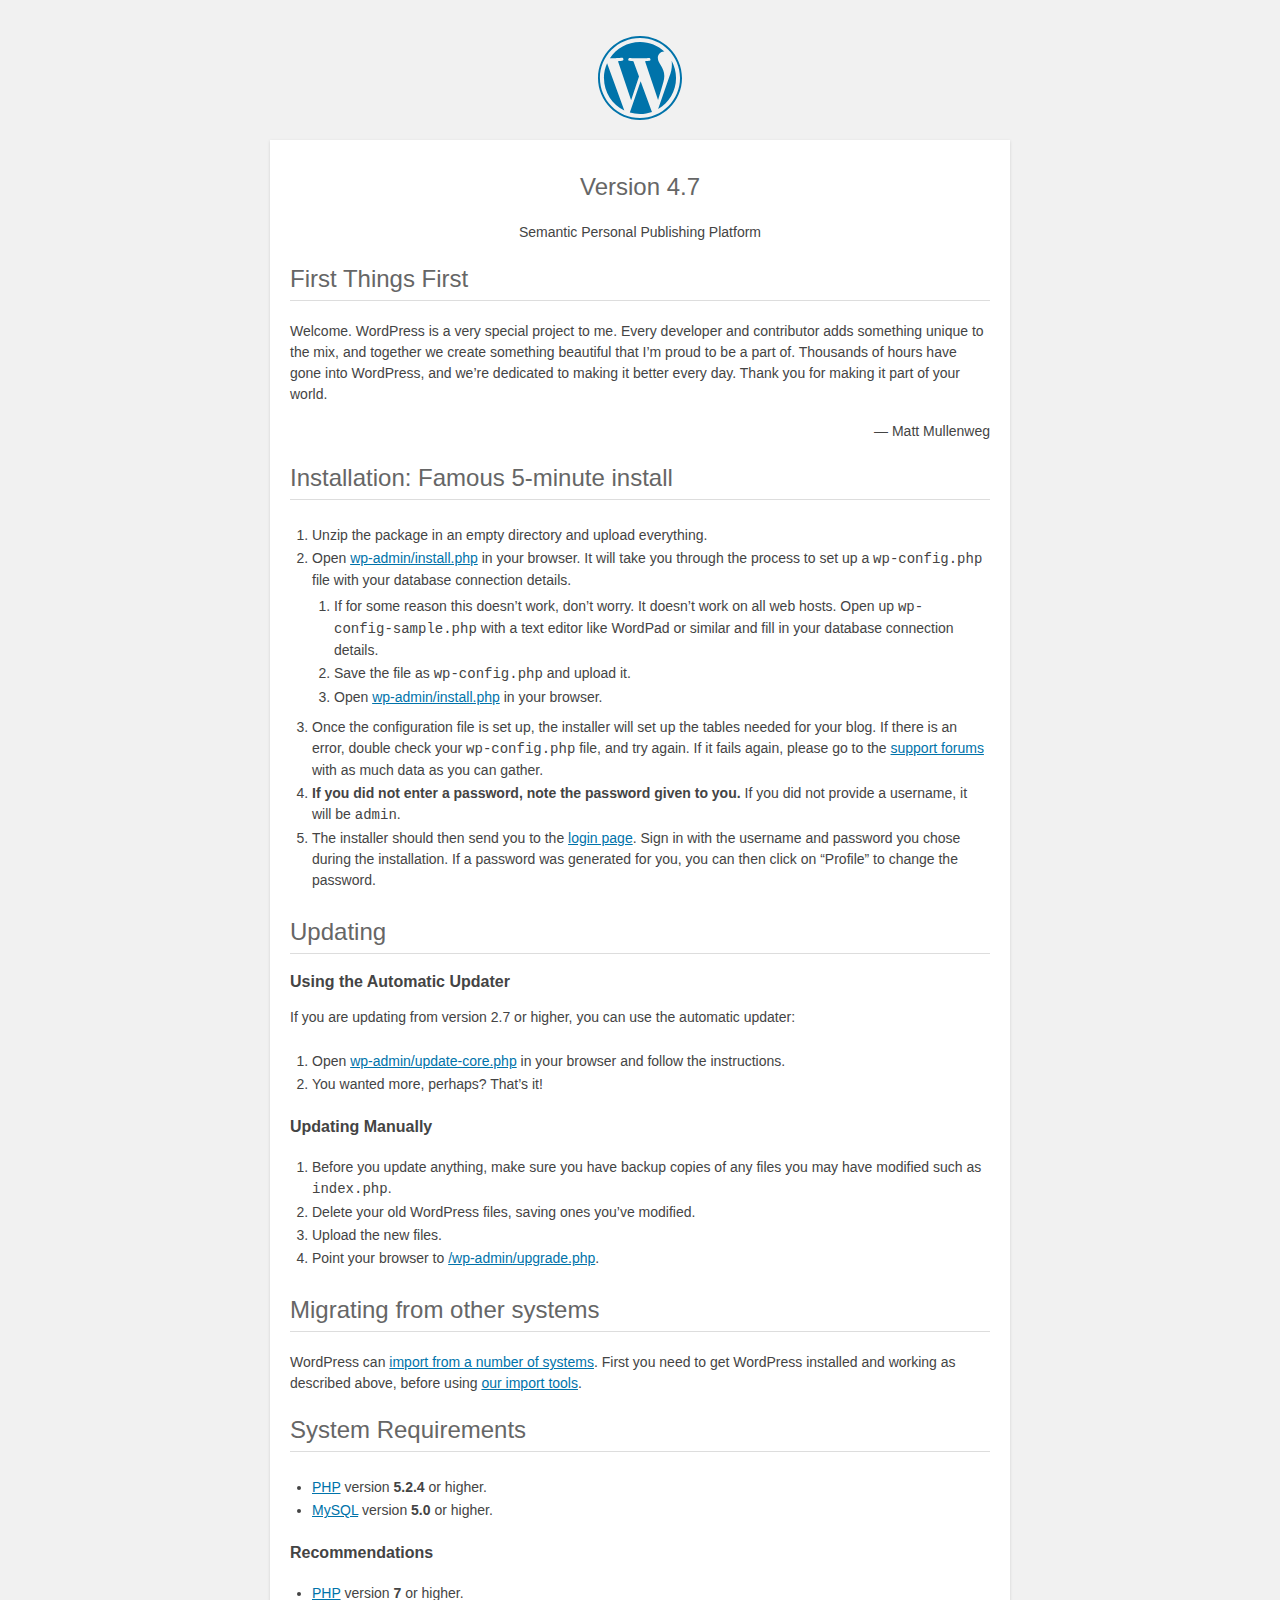
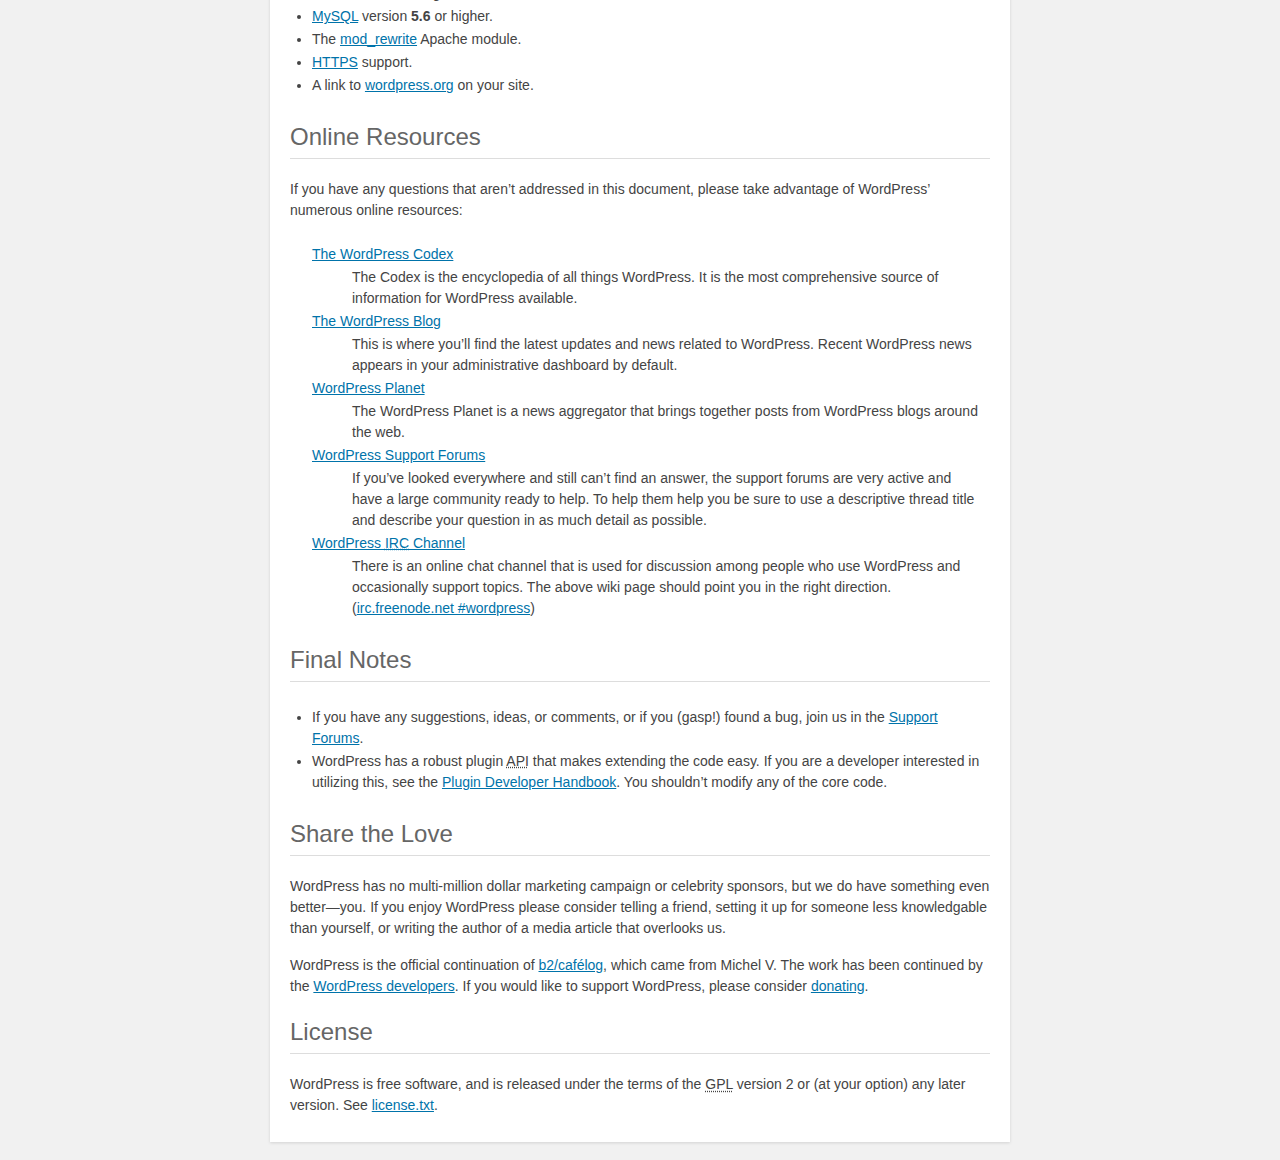
<file: blog/readme.html>
<!DOCTYPE html>
<html>
<head>
	<meta name="viewport" content="width=device-width" />
	<meta http-equiv="Content-Type" content="text/html; charset=utf-8" />
	<title>WordPress &#8250; ReadMe</title>
	<link rel="stylesheet" href="wp-admin/css/install.css?ver=20100228" type="text/css" />
</head>
<body>
<h1 id="logo">
	<a href="https://wordpress.org/"><img alt="WordPress" src="wp-admin/images/wordpress-logo.png" /></a>
	<br /> Version 4.7
</h1>
<p style="text-align: center">Semantic Personal Publishing Platform</p>

<h2>First Things First</h2>
<p>Welcome. WordPress is a very special project to me. Every developer and contributor adds something unique to the mix, and together we create something beautiful that I&#8217;m proud to be a part of. Thousands of hours have gone into WordPress, and we&#8217;re dedicated to making it better every day. Thank you for making it part of your world.</p>
<p style="text-align: right">&#8212; Matt Mullenweg</p>

<h2>Installation: Famous 5-minute install</h2>
<ol>
	<li>Unzip the package in an empty directory and upload everything.</li>
	<li>Open <span class="file"><a href="wp-admin/install.php">wp-admin/install.php</a></span> in your browser. It will take you through the process to set up a <code>wp-config.php</code> file with your database connection details.
		<ol>
			<li>If for some reason this doesn&#8217;t work, don&#8217;t worry. It doesn&#8217;t work on all web hosts. Open up <code>wp-config-sample.php</code> with a text editor like WordPad or similar and fill in your database connection details.</li>
			<li>Save the file as <code>wp-config.php</code> and upload it.</li>
			<li>Open <span class="file"><a href="wp-admin/install.php">wp-admin/install.php</a></span> in your browser.</li>
		</ol>
	</li>
	<li>Once the configuration file is set up, the installer will set up the tables needed for your blog. If there is an error, double check your <code>wp-config.php</code> file, and try again. If it fails again, please go to the <a href="https://wordpress.org/support/" title="WordPress support">support forums</a> with as much data as you can gather.</li>
	<li><strong>If you did not enter a password, note the password given to you.</strong> If you did not provide a username, it will be <code>admin</code>.</li>
	<li>The installer should then send you to the <a href="wp-login.php">login page</a>. Sign in with the username and password you chose during the installation. If a password was generated for you, you can then click on &#8220;Profile&#8221; to change the password.</li>
</ol>

<h2>Updating</h2>
<h3>Using the Automatic Updater</h3>
<p>If you are updating from version 2.7 or higher, you can use the automatic updater:</p>
<ol>
	<li>Open <span class="file"><a href="wp-admin/update-core.php">wp-admin/update-core.php</a></span> in your browser and follow the instructions.</li>
	<li>You wanted more, perhaps? That&#8217;s it!</li>
</ol>

<h3>Updating Manually</h3>
<ol>
	<li>Before you update anything, make sure you have backup copies of any files you may have modified such as <code>index.php</code>.</li>
	<li>Delete your old WordPress files, saving ones you&#8217;ve modified.</li>
	<li>Upload the new files.</li>
	<li>Point your browser to <span class="file"><a href="wp-admin/upgrade.php">/wp-admin/upgrade.php</a>.</span></li>
</ol>

<h2>Migrating from other systems</h2>
<p>WordPress can <a href="https://codex.wordpress.org/Importing_Content">import from a number of systems</a>. First you need to get WordPress installed and working as described above, before using <a href="wp-admin/import.php" title="Import to WordPress">our import tools</a>.</p>

<h2>System Requirements</h2>
<ul>
	<li><a href="https://secure.php.net/">PHP</a> version <strong>5.2.4</strong> or higher.</li>
	<li><a href="https://www.mysql.com/">MySQL</a> version <strong>5.0</strong> or higher.</li>
</ul>

<h3>Recommendations</h3>
<ul>
	<li><a href="https://secure.php.net/">PHP</a> version <strong>7</strong> or higher.</li>
	<li><a href="https://www.mysql.com/">MySQL</a> version <strong>5.6</strong> or higher.</li>
	<li>The <a href="https://httpd.apache.org/docs/2.2/mod/mod_rewrite.html">mod_rewrite</a> Apache module.</li>
	<li><a href="https://wordpress.org/news/2016/12/moving-toward-ssl/">HTTPS</a> support.</li>
	<li>A link to <a href="https://wordpress.org/">wordpress.org</a> on your site.</li>
</ul>

<h2>Online Resources</h2>
<p>If you have any questions that aren&#8217;t addressed in this document, please take advantage of WordPress&#8217; numerous online resources:</p>
<dl>
	<dt><a href="https://codex.wordpress.org/">The WordPress Codex</a></dt>
		<dd>The Codex is the encyclopedia of all things WordPress. It is the most comprehensive source of information for WordPress available.</dd>
	<dt><a href="https://wordpress.org/news/">The WordPress Blog</a></dt>
		<dd>This is where you&#8217;ll find the latest updates and news related to WordPress. Recent WordPress news appears in your administrative dashboard by default.</dd>
	<dt><a href="https://planet.wordpress.org/">WordPress Planet</a></dt>
		<dd>The WordPress Planet is a news aggregator that brings together posts from WordPress blogs around the web.</dd>
	<dt><a href="https://wordpress.org/support/">WordPress Support Forums</a></dt>
		<dd>If you&#8217;ve looked everywhere and still can&#8217;t find an answer, the support forums are very active and have a large community ready to help. To help them help you be sure to use a descriptive thread title and describe your question in as much detail as possible.</dd>
	<dt><a href="https://codex.wordpress.org/IRC">WordPress <abbr title="Internet Relay Chat">IRC</abbr> Channel</a></dt>
		<dd>There is an online chat channel that is used for discussion among people who use WordPress and occasionally support topics. The above wiki page should point you in the right direction. (<a href="irc://irc.freenode.net/wordpress">irc.freenode.net #wordpress</a>)</dd>
</dl>

<h2>Final Notes</h2>
<ul>
	<li>If you have any suggestions, ideas, or comments, or if you (gasp!) found a bug, join us in the <a href="https://wordpress.org/support/">Support Forums</a>.</li>
	<li>WordPress has a robust plugin <abbr title="application programming interface">API</abbr> that makes extending the code easy. If you are a developer interested in utilizing this, see the <a href="https://developer.wordpress.org/plugins/">Plugin Developer Handbook</a>. You shouldn&#8217;t modify any of the core code.</li>
</ul>

<h2>Share the Love</h2>
<p>WordPress has no multi-million dollar marketing campaign or celebrity sponsors, but we do have something even better&#8212;you. If you enjoy WordPress please consider telling a friend, setting it up for someone less knowledgable than yourself, or writing the author of a media article that overlooks us.</p>

<p>WordPress is the official continuation of <a href="http://cafelog.com/">b2/caf&#233;log</a>, which came from Michel V. The work has been continued by the <a href="https://wordpress.org/about/">WordPress developers</a>. If you would like to support WordPress, please consider <a href="https://wordpress.org/donate/" title="Donate to WordPress">donating</a>.</p>

<h2>License</h2>
<p>WordPress is free software, and is released under the terms of the <abbr title="GNU General Public License">GPL</abbr> version 2 or (at your option) any later version. See <a href="license.txt">license.txt</a>.</p>

</body>
</html>
</file>
<file: blog/wp-admin/css/install.css>
html {
	background: #f1f1f1;
	margin: 0 20px;
}

body {
	background: #fff;
	color: #444;
	font-family: -apple-system, BlinkMacSystemFont, "Segoe UI", Roboto, Oxygen-Sans, Ubuntu, Cantarell, "Helvetica Neue", sans-serif;
	margin: 140px auto 25px;
	padding: 20px 20px 10px 20px;
	max-width: 700px;
	-webkit-font-smoothing: subpixel-antialiased;
	-webkit-box-shadow: 0 1px 3px rgba(0,0,0,0.13);
	box-shadow: 0 1px 3px rgba(0,0,0,0.13);
}

a {
	color: #0073aa;
}

a:hover,
a:active {
	color: #00a0d2;
}

a:focus {
	color: #124964;
	-webkit-box-shadow:
		0 0 0 1px #5b9dd9,
		0 0 2px 1px rgba(30, 140, 190, .8);
	box-shadow:
		0 0 0 1px #5b9dd9,
		0 0 2px 1px rgba(30, 140, 190, .8);
}

.ie8 a:focus {
	outline: #5b9dd9 solid 1px;
}

h1, h2 {
	border-bottom: 1px solid #ddd;
	clear: both;
	color: #666;
	font-size: 24px;
	padding: 0;
	padding-bottom: 7px;
	font-weight: 400;
}

h3 {
	font-size: 16px;
}

p, li, dd, dt {
	padding-bottom: 2px;
	font-size: 14px;
	line-height: 1.5;
}

code, .code {
	font-family: Consolas, Monaco, monospace;
}

ul, ol, dl {
	padding: 5px 5px 5px 22px;
}

a img {
	border:0
}
abbr {
	border: 0;
	font-variant: normal;
}

fieldset {
	border: 0;
	padding: 0;
	margin: 0;
}

label {
	cursor: pointer;
}

#logo {
	margin: 6px 0 14px 0;
	padding: 0 0 7px 0;
	border-bottom: none;
	text-align:center
}
#logo a {
	background-image: url(../images/w-logo-blue.png?ver=20131202);
	background-image: none, url(../images/wordpress-logo.svg?ver=20131107);
	-webkit-background-size: 84px;
	background-size: 84px;
	background-position: center top;
	background-repeat: no-repeat;
	color: #444; /* same as login.css */
	height: 84px;
	font-size: 20px;
	font-weight: 400;
	line-height: 1.3em;
	margin: -130px auto 25px;
	padding: 0;
	text-decoration: none;
	width: 84px;
	text-indent: -9999px;
	outline: none;
	overflow: hidden;
	display: block;
}

#logo a:focus {
	-webkit-box-shadow: none;
	box-shadow: none;
}

.step {
	margin: 20px 0 15px;
}
.step, th {
	text-align: left;
	padding: 0;
}
.language-chooser.wp-core-ui .step .button.button-large {
	height: 36px;
	font-size: 14px;
	line-height: 33px;
	vertical-align: middle;
}
textarea {
	border: 1px solid #ddd;
	font-family: -apple-system, BlinkMacSystemFont, "Segoe UI", Roboto, Oxygen-Sans, Ubuntu, Cantarell, "Helvetica Neue", sans-serif;
	width: 100%;
	-webkit-box-sizing: border-box;
	-moz-box-sizing: border-box;
	box-sizing: border-box;
}

.form-table {
	border-collapse: collapse;
	margin-top: 1em;
	width: 100%;
}

.form-table td {
	margin-bottom: 9px;
	padding: 10px 20px 10px 0;
	font-size: 14px;
	vertical-align: top
}

.form-table th {
	font-size: 14px;
	text-align: left;
	padding: 10px 20px 10px 0;
	width: 140px;
	vertical-align: top;
}

.form-table code {
	line-height: 18px;
	font-size: 14px;
}

.form-table p {
	margin: 4px 0 0 0;
	font-size: 11px;
}

.form-table input {
	line-height: 20px;
	font-size: 15px;
	padding: 3px 5px;
	border: 1px solid #ddd;
	-webkit-box-shadow: inset 0 1px 2px rgba(0,0,0,0.07);
	box-shadow: inset 0 1px 2px rgba(0,0,0,0.07);
}

input,
submit {
	font-family: -apple-system, BlinkMacSystemFont, "Segoe UI", Roboto, Oxygen-Sans, Ubuntu, Cantarell, "Helvetica Neue", sans-serif;
}

.form-table input[type=text],
.form-table input[type=email],
.form-table input[type=url],
.form-table input[type=password] {
	width: 206px;
}

.form-table th p {
	font-weight: 400;
}

.form-table.install-success th,
.form-table.install-success td {
	vertical-align: middle;
	padding: 16px 20px 16px 0;
}

.form-table.install-success td p {
	margin: 0;
	font-size: 14px;
}

.form-table.install-success td code {
	margin: 0;
	font-size: 18px;
}

#error-page {
	margin-top: 50px;
}

#error-page p {
	font-size: 14px;
	line-height: 18px;
	margin: 25px 0 20px;
}

#error-page code, .code {
	font-family: Consolas, Monaco, monospace;
}

.wp-hide-pw > .dashicons {
	line-height: inherit;
}

#pass-strength-result {
	background-color: #eee;
	border: 1px solid #ddd;
	color: #23282d;
	margin: -2px 5px 5px 0px;
	padding: 3px 5px;
	text-align: center;
	width: 218px;
	-webkit-box-sizing: border-box;
	-moz-box-sizing: border-box;
	box-sizing: border-box;
	opacity: 0;
}

#pass-strength-result.short {
	background-color: #f1adad;
	border-color: #e35b5b;
	opacity: 1;
}

#pass-strength-result.bad {
	background-color: #fbc5a9;
	border-color: #f78b53;
	opacity: 1;
}

#pass-strength-result.good {
	background-color: #ffe399;
	border-color: #ffc733;
	opacity: 1;
}

#pass-strength-result.strong {
	background-color: #c1e1b9;
	border-color: #83c373;
	opacity: 1;
}

#pass1.short, #pass1-text.short {
	border-color: #e35b5b;
}

#pass1.bad, #pass1-text.bad {
	border-color: #f78b53;
}

#pass1.good, #pass1-text.good {
	border-color: #ffc733;
}

#pass1.strong, #pass1-text.strong {
	border-color: #83c373;
}

.pw-weak {
	display: none;
}

.message {
	border-left: 4px solid #dc3232;
	padding: .7em .6em;
	background-color: #fbeaea;
}

/* rtl:ignore */
#dbname,
#uname,
#pwd,
#dbhost,
#prefix,
#user_login,
#admin_email,
#pass1,
#pass2 {
	direction: ltr;
}

#pass1-text,
.show-password #pass1 {
	display: none;
}

.show-password #pass1-text
{
	display: inline-block;
}

.form-table span.description.important {
	font-size: 12px;
}


/* localization */
body.rtl,
.rtl textarea,
.rtl input,
.rtl submit {
	font-family: Tahoma, sans-serif;
}

:lang(he-il) body.rtl,
:lang(he-il) .rtl textarea,
:lang(he-il) .rtl input,
:lang(he-il) .rtl submit {
	font-family: Arial, sans-serif;
}

@media only screen and (max-width: 799px) {
	body {
		margin-top: 115px;
	}
	#logo a {
		margin: -125px auto 30px;
	}
}

@media screen and ( max-width: 782px ) {

	.form-table {
		margin-top: 0;
	}

	.form-table th,
	.form-table td {
		display: block;
		width: auto;
		vertical-align: middle;
	}

	.form-table th {
		padding: 20px 0 0;
	}

	.form-table td {
		padding: 5px 0;
		border: 0;
		margin: 0;
	}

	textarea,
	input {
		font-size: 16px;
	}

	.form-table td input[type="text"],
	.form-table td input[type="email"],
	.form-table td input[type="url"],
	.form-table td input[type="password"],
	.form-table td select,
	.form-table td textarea,
	.form-table span.description {
		width: 100%;
		font-size: 16px;
		line-height: 1.5;
		padding: 7px 10px;
		display: block;
		max-width: none;
		-webkit-box-sizing: border-box;
		-moz-box-sizing: border-box;
		box-sizing: border-box;
	}

}

body.language-chooser {
	max-width: 300px;
}

.language-chooser select {
	padding: 8px;
	width: 100%;
	display: block;
	border: 1px solid #ddd;
	background-color: #fff;
	color: #32373c;
	font-size: 16px;
	font-family: Arial, sans-serif;
	font-weight: 400;
}

.language-chooser p {
	text-align: right;
}

.screen-reader-input,
.screen-reader-text {
	position: absolute;
	margin: -1px;
	padding: 0;
	height: 1px;
	width: 1px;
	overflow: hidden;
	clip: rect(0 0 0 0);
	border: 0;
}

.spinner {
	background: url(../images/spinner.gif) no-repeat;
	-webkit-background-size: 20px 20px;
	background-size: 20px 20px;
	visibility: hidden;
	opacity: 0.7;
	filter: alpha(opacity=70);
	width: 20px;
	height: 20px;
	margin: 2px 5px 0;
}

.step .spinner {
	display: inline-block;
	vertical-align: middle;
	margin-right: 15px;
}

.button.hide-if-no-js,
.hide-if-no-js {
	display: none;
}

/**
 * HiDPI Displays
 */
@media print,
  (-webkit-min-device-pixel-ratio: 1.25),
  (min-resolution: 120dpi) {

	.spinner {
		background-image: url(../images/spinner-2x.gif);
	}

}
</file>
